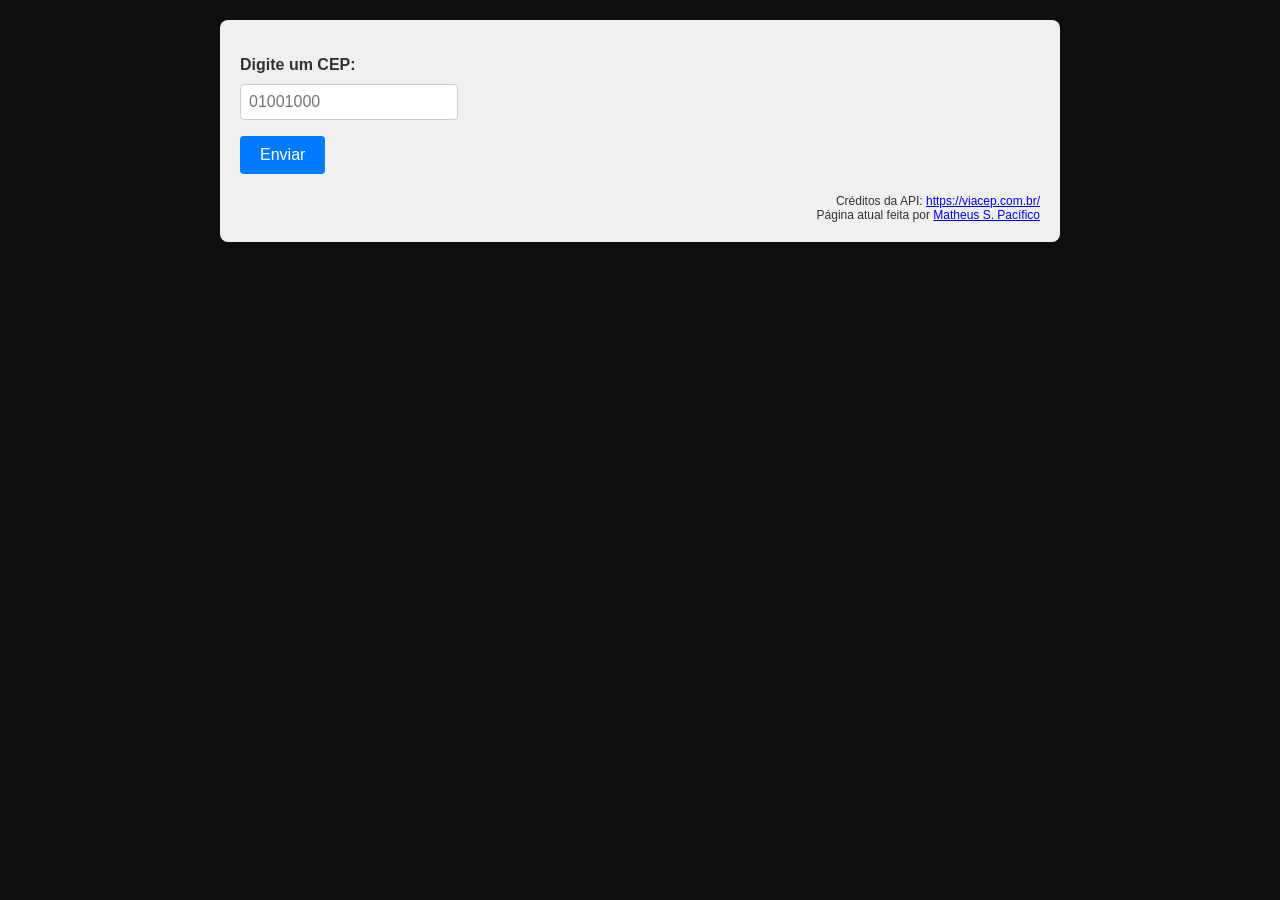
<file: Class 7 (1904) - Fetch API/index.html>
<!DOCTYPE html>
<html lang="pt-BR">
<head>
    <meta charset="UTF-8">
    <meta name="viewport" content="width=device-width, initial-scale=1.0">
    <title>Verificador de CEP</title>
    <link rel="icon" href="data:image">
    <link rel="stylesheet" href="./styles.css">
</head>
<body>

    <div class="container">

        <form id="formulario" class="form-group">
            <p>
                <label for="cep">Digite um CEP: </label>
                <input type="text" id="cep" placeholder="01001000">
            </p>
            <p>
                <input type="submit" id="enviar" class="submit-button" value="Enviar">
            </p>
        </form>

        <div id="informacoes" class="information">

        </div>
        
        <div class="creditos">
            <p>Créditos da API: <a href="https://viacep.com.br/" target="_blank">https://viacep.com.br/</a></p>
            <p>Página atual feita por <a href="https://github.com/matheusspacifico" target="_blank">Matheus S. Pacífico</a></p>
        </div>

    </div>

    <script src="./script.js"></script>
</body>
</html>
</file>
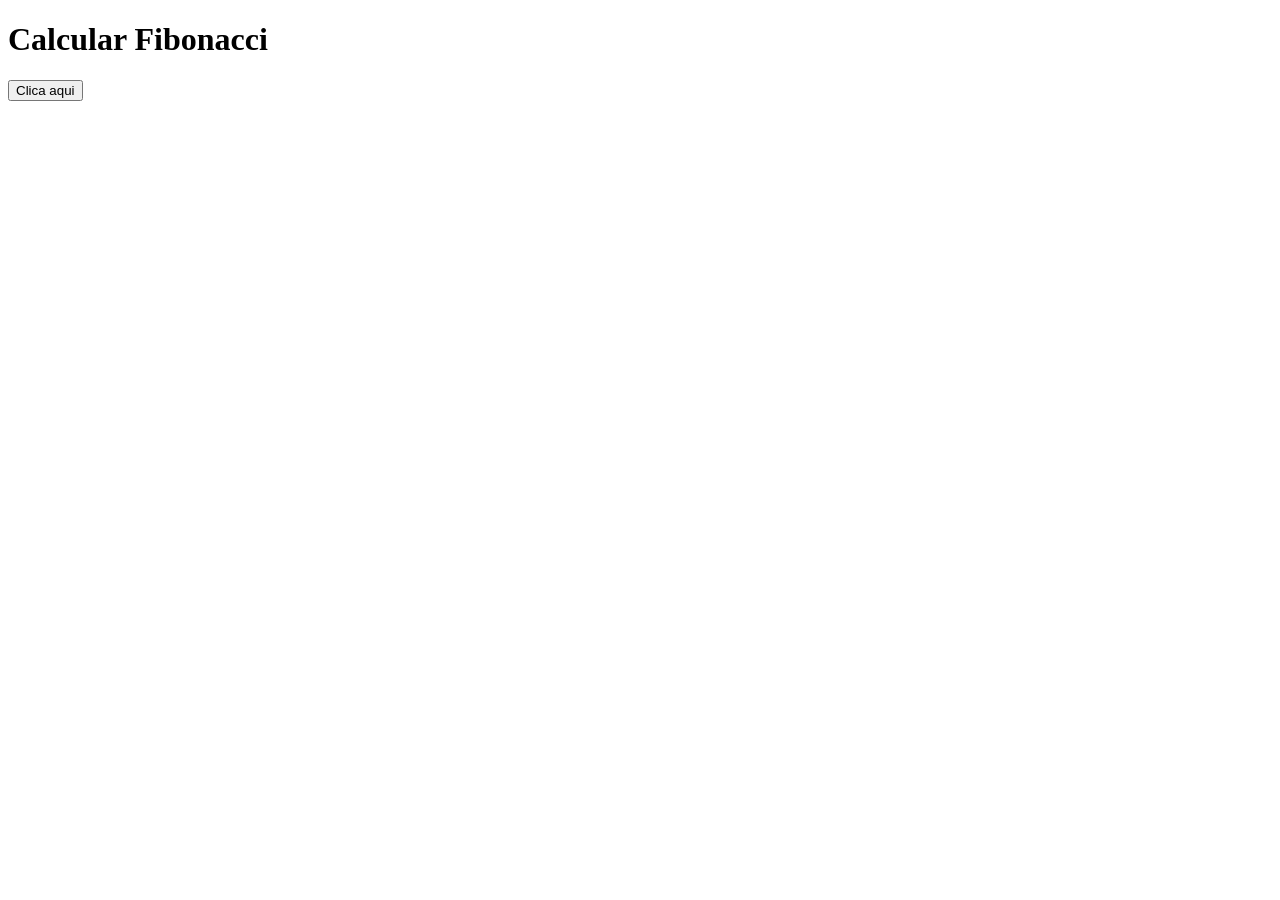
<file: Class 2 (1602) - More Intro/fibonacci.html>
<!DOCTYPE html>
<html lang="pt-BR">
<head>
    <meta charset="UTF-8">
    <meta name="viewport" content="width=device-width, initial-scale=1.0">
    <title>Fibonacci</title>
</head>
<body>
    <div>
        <h1>Calcular Fibonacci</h1>
        <button onclick="main()">Clica aqui</button>
    </div>
    <script src="fibonacci.js"></script>
</body>
</html>
</file>
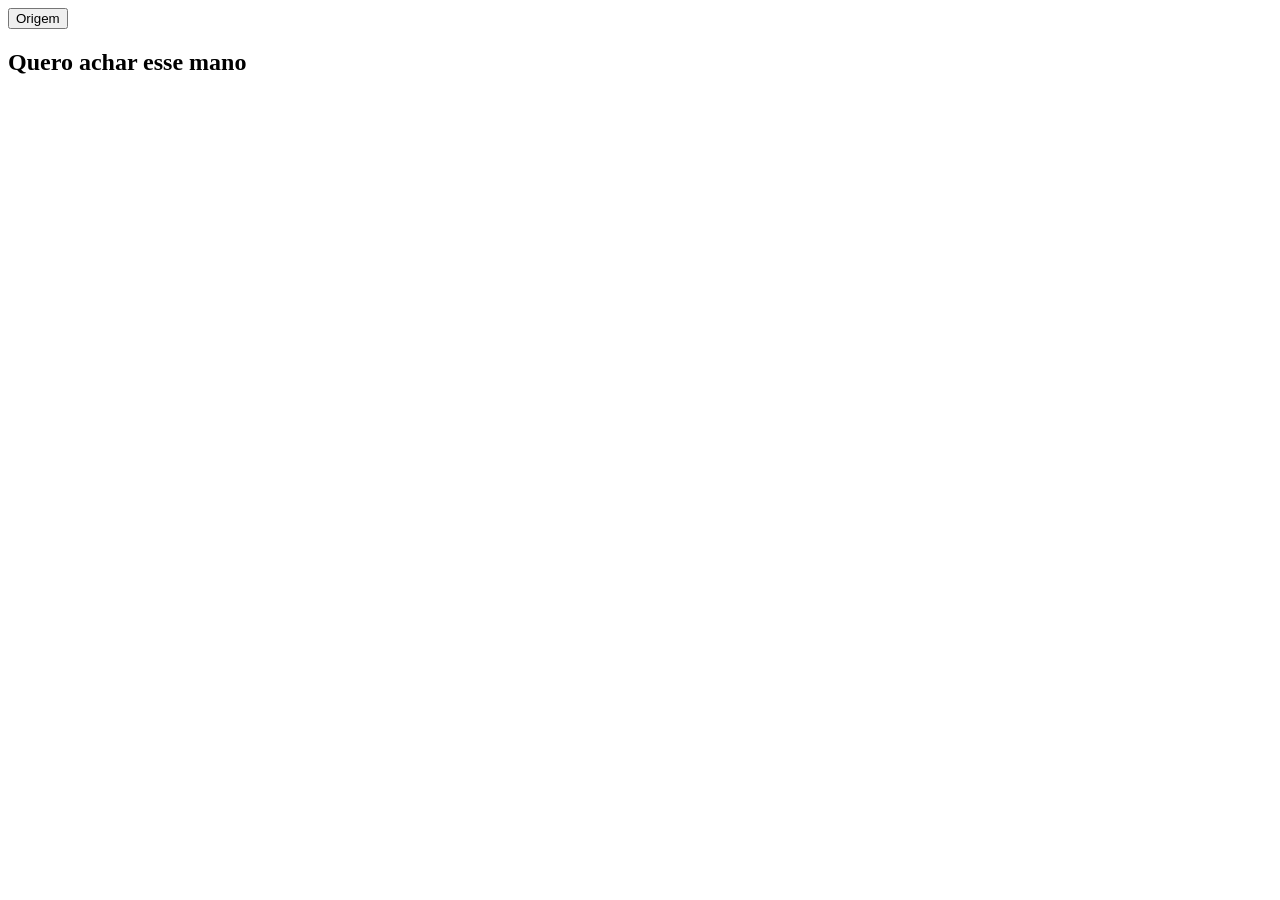
<file: Class 4 (0103) - Selectors JS/main.html>
<!DOCTYPE html>
<html lang="pt-BR">
<head>
    <meta charset="UTF-8">
    <meta name="viewport" content="width=device-width, initial-scale=1.0">
    <title>Main</title>
</head>
<body>
    <!-- <button>Fazer algo</button>
    <input type="text" name="conteudo">
    <div id="resultado">

    </div>
    <script>
        
    </script> -->
    <main>
        <section>
            <article>
                <div>
                    <button onclick="dizerOla()">Origem</button> <!-- not the recommended way to do this -->
                </div>
            </article>
        </section>
        <section>
            <!-- .... -->
        </section>
        <section>
            <h1>Quero achar esse mano</h1>
        </section>
    </main>
    <script>
        let button = document.querySelector("button");
        let div = button.parentElement;
        let article = div.parentElement;
        let sectionOrigem = article.parentElement;

        let sectionDestino = sectionOrigem.nextElementSibling.nextElementSibling;
        console.log(sectionDestino);

        function dizerOla(){
            alert("Ola");
        }
    </script>
</body>
</html>
</file>
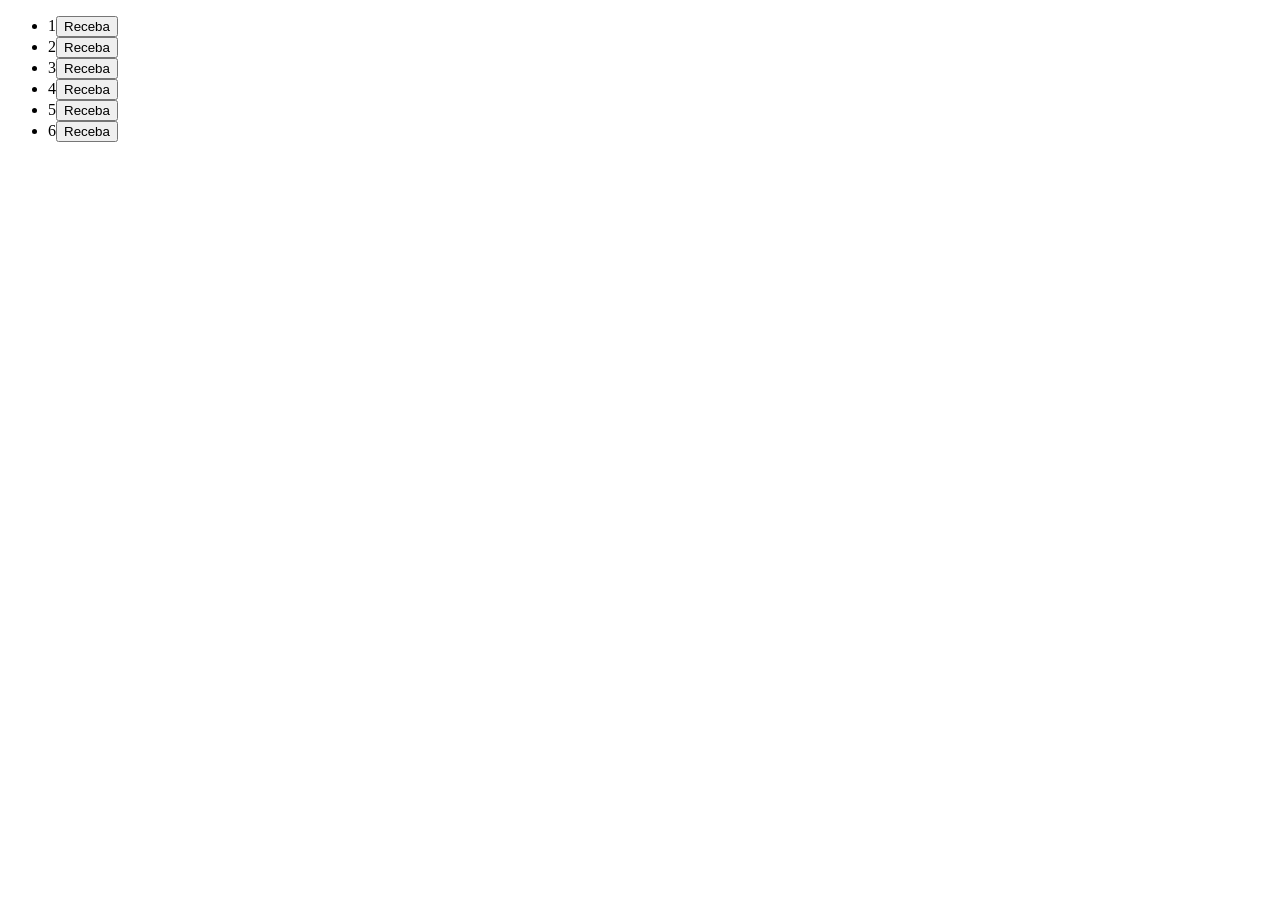
<file: Class 5 (0803) - Event Listener/main.html>
<!DOCTYPE html>
<html lang="en">

<head>
    <meta charset="UTF-8">
    <title>Document</title>
</head>

<body>
    <div id="resultado">
        <ul>
            <li><span>1</span><button>Receba</button></li>
            <li><span>2</span><button>Receba</button></li>
            <li><span>3</span><button>Receba</button></li>
            <li><span>4</span><button>Receba</button></li>
            <li><span>5</span><button>Receba</button></li>
            <li><span>6</span><button>Receba</button></li>
        </ul>
    </div>
    <script>
        function dizerOla(e) {
            let alvo = e.target.previousElementSibling;
            let numero = alvo.textContent;
            console.log(numero);
        }

        let btns = document.querySelectorAll("button");
        for (let btn of btns) {
            btn.addEventListener("click", dizerOla);
        }
    </script>
</body>

</html>
</file>
<file: Class 7 (1904) - Fetch API/styles.css>
body {
    background-color: #0f0f0f;
    font-family: Arial, sans-serif;
    color: #333;
    margin: 0;
    padding: 0;
}
.container {
    max-width: 800px;
    margin: 20px auto;
    padding: 20px;
    background-color: #f0f0f0;
    border-radius: 8px;
    box-shadow: 0 0 10px rgba(0, 0, 0, 0.1);
}
.form-group {
    margin-bottom: 20px;
}
label {
    font-weight: bold;
    display: block;
}
input[type="text"] {
    padding: 8px;
    font-size: 16px;
    border-radius: 4px;
    border: 1px solid #ccc;
    width: (100% - 20px);
    box-sizing: border-box;
    margin-top: 10px;
}
.submit-button {
    padding: 10px 20px;
    font-size: 16px;
    border: none;
    background-color: #007bff;
    color: #fff;
    border-radius: 4px;
    cursor: pointer;
}
.submit-button:hover {
    background-color: #0056b3;
}
.error-message {
    color: #ff0000;
    font-size: 20px;
}
.information {
    margin-top: 20px;
    font-size: 20px;
}
.information p {
    margin-bottom: 10px;
}
.creditos {
    display: flex;
    flex-direction: column;
    justify-content: right;
    text-align: right;
    margin: 0;
    padding: 0;
}
.creditos p {
    margin: 0;
    padding: 0;
    font-size: 12px;
}
</file>
